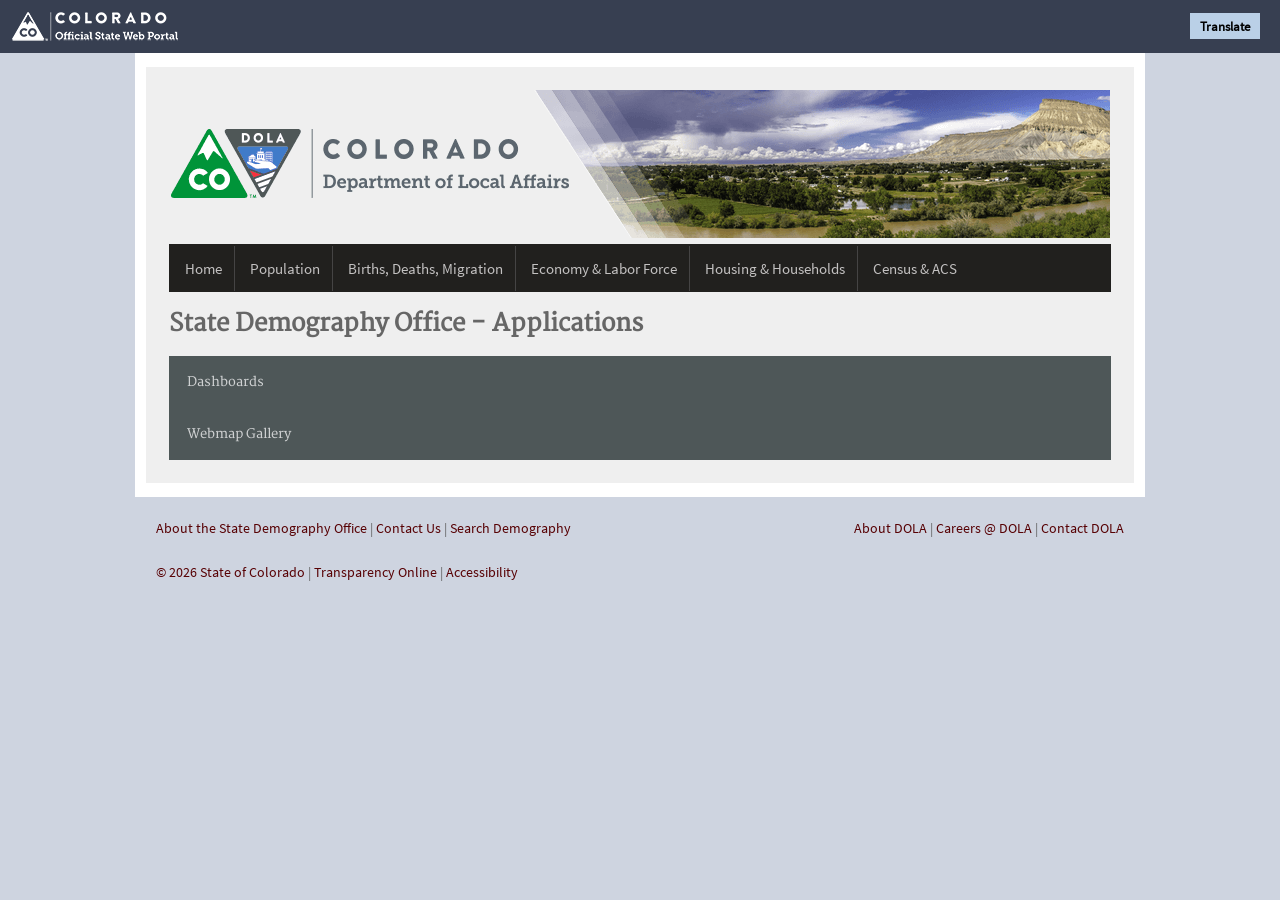
<file: index.html>
<!DOCTYPE HTML>

<head>

    <title>State Demography Office - Applications</title>
 <link type="text/css" rel="stylesheet" href="assets/common.css" />
    <link type="text/css" rel="stylesheet" href="assets/layout.css" />
    <link type="text/css" rel="stylesheet" href="assets/meanmenu.css" />

        <meta name="author" content="State of Colorado" />
        <meta name="description" content="Colorado Department of Local Affairs" />
        <meta name="MobileOptimized" content="width" />
        <meta name="HandheldFriendly" content="true" />
        <meta name="viewport" content="width=device-width" />
            <!--[if lt IE 9]>
            <script>
            document.createElement('header');
            document.createElement('nav');
            document.createElement('section');
            document.createElement('article');
            document.createElement('aside');
            document.createElement('footer');
            document.createElement('hgroup');
            document.createElement('@media');
            </script>
            <![endif]-->

      <script type="text/javascript" src="assets/jquery.meanmenu.js"></script>
    <script type="text/javascript" src="assets/gtranslate.js"></script>

            <script type="text/javascript">

            jQuery(document).ready(function () {
                jQuery('header nav').meanmenu();
            });
        </script>

</head>



<body>
        <div id="top-bar-wrapper">
          <div id="top-bar-left">
              <a href="https://www.colorado.gov" rel="home" title="Colorado The Official Web Portal">
                <img id="logo" src="assets/img/co_state_web_portal_reverse_white.png" alt="Colorado The Official Web Portal" />
              </a>

            </div>



                        <div id="top-bar-right">
<nav id="gtranslate-wrapper">
                    <button class="translate-toggle">
                        Translate
                    </button>
                    <div class="translate-content">
                        <div id="google_translate_element"></div>
                        <script type="text/javascript">
                            function googleTranslateElementInit() {
                                new google.translate.TranslateElement({pageLanguage: 'en', layout: google.translate.TranslateElement.InlineLayout.SIMPLE, autoDisplay: false, includedLanguages: 'en,af,sq,ar,hy,az,eu,be,bg,ca,zh-CN,zh-TW,hr,cs,da,nl,et,tl,fi,fr,gl,ka,de,el,ht,iw,hi,hu,is,id,ga,it,ja,ko,lv,lt,mk,ms,mt,no,fa,pl,pt,ro,ru,sr,sk,sl,es,sw,sv,th,tr,uk,ur,vi,cy,yi'}, 'google_translate_element');
                            }
                        </script>
                        <script type="text/javascript" src="https://translate.google.com/translate_a/element.js?cb=googleTranslateElementInit">
                        </script>
                    </div>
                </nav>
            </div>
        </div>

        <div id="page-wrapper">
            <div id="page-wrapper-inner">
                <header id="header">
                    <div id="header-name">
                        <h1 id="site-name">
                            <a href="https://www.colorado.gov/pacific/dola" title="Home" rel="home">
                                <span>DOLA</span>
                            </a>
                        </h1>
                    </div>

                  <a href="https://dola.colorado.gov"><img id="banner" src="assets/img/dola-banner.png" alt="Colorado Department of Local Affairs" /></a>

                    <nav id="top-navigation-wrapper">
                        <ul id="top-navigation-list" class="sm sm-simple">
                            <li class="padding-normal">
                                <a href="http://demography.dola.colorado.gov/">Home</a></li>
                            <li class="padding-normal">
                                <a href="http://demography.dola.colorado.gov/population/">Population</a></li>
                            <li class="padding-normal">
                                <a href="http://demography.dola.colorado.gov/births-deaths-migration/">Births, Deaths, Migration</a></li>
                            <li class="padding-normal">
                                <a href="http://demography.dola.colorado.gov/economy-labor-force/">Economy &amp; Labor Force</a></li>
                            <li class="padding-normal">
                                <a href="http://demography.dola.colorado.gov/housing-and-households/">Housing &amp; Households</a></li>
                            <li class="padding-normal">
                                <a href="http://demography.dola.colorado.gov/census-acs/">Census &amp; ACS</a></li>
                        </ul>
                    </nav>

                </header>


                <section id="content" role="main">
                    <div id="main-content">
                      <h1>State Demography Office - Applications</h1>
                      <!--<span style="font-weight: bold;">INSTRUCTIONS:</span> -->
                      <!--<style>
button.accordion {
    background-color: #eee;
    color: #444;
    cursor: pointer;
    padding: 18px;
    width: 100%;
    border: none;
    text-align: left;
    outline: none;
    font-size: 15px;
    transition: 0.4s;
}

button.accordion.active, button.accordion:hover {
    background-color: #ddd;
}

div.panel {
    padding: 0 18px;
    display: none;
    background-color: white;
}

div.panel.show {
    display: block !important;
}
</style>-->
                      <button class="accordion">Dashboards</button>
                        <div class="panel">
                          <li class="padding-normal">
                          <a href="http://gis.dola.colorado.gov/demographic_dashboard">Demographic Dashboard</a></li>
                          <li class="padding-normal">
                          <a href="http://gis.dola.colorado.gov/netmigration_dashboard">Net Migration by Age Dashboard</a></li>
                        </div>
                      <button class="accordion">Webmap Gallery</button>
                        <div class="panel">
                          <!--<iframe frameborder="0" height="3200" id="frident" marginheight="0" marginwidth="0" scrolling="auto" src="https://demography.dola.colorado.gov/CO_Map_Gallery/" width="920"></iframe> -->
                         <style>
a img{
border:0;
}
.map-thumbnail {
width: 238px;
height: 147px;
display: inline-block;
margin: 8px;
border: 1px solid #bbb;
background-color:#fff;
box-shadow: 0px 0px 10px #ccc;
position: relative;
cursor: pointer;
text-decoration: none;
}
a :hover {
box-shadow: 2px 2px 15px grey;
}
.map-app {
font-size: 12px;
overflow: hidden;
text-align: center;
padding: 5px 5px 5px 5px;
color: #333333;
position: absolute;
bottom: 0px;
border-top:1px solid #ccc;
left: 0px;
width: 228px;
z-index: 1;
background: #f0f0f0;
font-family:"Verdana",Serif;
  pointer-events: none;
}
h2 {
color: rgb(68,121,170);
font-family: Copse, Georgia, serif;
font-style: normal;
font-variant: normal;
font-weight: normal;
letter-spacing: normal;
outline-color: rgb(143, 2, 6);
outline-style: none;
outline-width: 0px;
text-decoration: none;
text-shadow: rgb(252, 249, 238) 0px 1px 0px, rgba(0, 0, 0, 0.14902) 0px 2px 0px;
}
</style>

<script>
function styleparent(element){
var thenode=element.parentNode;
thenode.style.boxShadow='2px 2px 15px grey';
}
function styleout(element){
var thenode=element.parentNode;
thenode.style.boxShadow='0px 0px 10px #ccc';
}
</script>

</head>
<body>

<h2>Featured</h2>
<div class="map-thumbnail"><a onmouseout="styleout(this);" onmouseover="styleparent(this);" href="https://demography.dola.colorado.gov/CensusAPI_Map" title="ACS 10-14" target="_blank"><img alt="ACS 10-14" src="assets/img/acs1014.png" /></a><span class="map-app" onmouseout="styleout(this);" onmouseover="styleparent(this);">ACS 2010-2014</span></div>
<div class="map-thumbnail"><a onmouseout="styleout(this);" onmouseover="styleparent(this);" href="https://demography.dola.colorado.gov/CO_Muni" title="Current Boundaries for Colorado Cities and Towns" target="_blank"><img alt="Municipal Boundary Webmap" src="assets/img/muniproj.png" /></a><span class="map-app" onmouseout="styleout(this);" onmouseover="styleparent(this);">Municipal Boundary Map</span></div>
<div class="map-thumbnail"><a onmouseout="styleout(this);" onmouseover="styleparent(this);" href="https://demography.dola.colorado.gov/CO_SpecialDistrict" title="Special Districts in Colorado" target="_blank"><img alt="Special Districts Webmap" src="assets/img/sd2.png" /></a><span class="map-app" onmouseout="styleout(this);" onmouseover="styleparent(this);">Special Districts Map</span></div>
<div class="map-thumbnail"><a onmouseout="styleout(this);" onmouseover="styleparent(this);" href="https://demography.dola.colorado.gov/Age-Animation-Bars" title="Population by Age 1990 to 2050" target="_blank"><img alt="Age Animation" src="assets/img/agebars.png" /></a><span class="map-app" onmouseout="styleout(this);" onmouseover="styleparent(this);">Age Animation</span></div>
<div class="map-thumbnail"><a onmouseout="styleout(this);" onmouseover="styleparent(this);" href="https://demography.dola.colorado.gov/CensusAPI" title="Query Census API" target="_blank"><img alt="Query Data" src="assets/img/censusapi.png" /></a><span class="map-app" onmouseout="styleout(this);" onmouseover="styleparent(this);">Query Data</span></div>
<hr />

<h2>Census and American Community Survey</h2>
<div class="map-thumbnail"><a onmouseout="styleout(this);" onmouseover="styleparent(this);" href="https://dola.colorado.gov/gis-php/files/projects/acs0812/acs0812_v1.html" title="Find 2008-2012 American Community Survey 5-Year Estimates for a variety of Geographic Areas" target="_blank"><img alt="Thumbnail of ACS 08-12 Map" src="assets/img/acs0812.png" /></a><span class="map-app" onmouseout="styleout(this);" onmouseover="styleparent(this);">ACS 2008-2012 Data</span></div>
<div class="map-thumbnail"><a onmouseout="styleout(this);" onmouseover="styleparent(this);" href="https://dola.colorado.gov/gis-php/files/projects/acsmaps/acs0711_v4.html" title="Find 2007-2011 American Community Survey 5-Year Estimates for a variety of Geographic Areas" target="_blank"><img alt="Thumbnail of ACS 07-11 Map" src="assets/img/acs0711.png" /></a><span class="map-app" onmouseout="styleout(this);" onmouseover="styleparent(this);">ACS 2007-2011 Data</span></div>
<div class="map-thumbnail"><a onmouseout="styleout(this);" onmouseover="styleparent(this);" href="https://dola.colorado.gov/gis-php/files/projects/census2010/census2010x.html" title="Find 2010 Census Demographic Information for a variety of Geographic Areas" target="_blank"><img alt="Thumbnail of Census 2010 Map" src="assets/img/census2010.png" /></a><span class="map-app" onmouseout="styleout(this);" onmouseover="styleparent(this);">Census 2010 Data</span></div>
<div class="map-thumbnail"><a onmouseout="styleout(this);" onmouseover="styleparent(this);" href="https://dola.colorado.gov/gis-php/files/projects/census2000sf1/census2000v6.html" title="Find 2000 SF1 Census Demographic Information for a variety of Geographic Areas" target="_blank"><img alt="Thumbnail of Census 2000 Map" src="assets/img/census2000sf1.png" /></a><span class="map-app" onmouseout="styleout(this);" onmouseover="styleparent(this);">Census 2000 SF1 Data</span></div>
<div class="map-thumbnail"><a onmouseout="styleout(this);" onmouseover="styleparent(this);" href="https://dola.colorado.gov/gis-php/files/projects/census2000sf3/census2000sf3v2.html" title="Census 2000 SF3 Demographics." target="_blank"><img alt="Thumbnail of Census 2000 SF3 Map" src="assets/img/cen2ksf3.png" /></a><span class="map-app" onmouseout="styleout(this);" onmouseover="styleparent(this);">2000 Census SF3</span></div>
<div class="map-thumbnail"><a onmouseout="styleout(this);" onmouseover="styleparent(this);" href="https://dola.colorado.gov/gis-php/files/projects/censuscompare/censuscomparev2.html" title="Census Comparison Map." target="_blank"><img alt="Thumbnail of Census Comparison Map" src="assets/img/censcmpr.png" /></a><span class="map-app" onmouseout="styleout(this);" onmouseover="styleparent(this);">2010 vs 2000 Census</span></div>
<div class="map-thumbnail"><a onmouseout="styleout(this);" onmouseover="styleparent(this);" href="https://dola.colorado.gov/gis-php/files/projects/censuscompare/acs0711vs2000SF3v3.html" title="Census Comparison Map ACS 2007-2011 vs Census 2000 SF3." target="_blank"><img alt="Thumbnail of Census Comparison Map" src="assets/img/acsvsc2k.png" /></a><span class="map-app" onmouseout="styleout(this);" onmouseover="styleparent(this);">ACS '07-'11 vs 2000 Census SF3</span></div>
<div class="map-thumbnail"><a onmouseout="styleout(this);" onmouseover="styleparent(this);" href="https://dola.colorado.gov/gis-php/files/projects/HealthIns/hi_v2.html" title="Health Insurance Webmap, ACS 08-12" target="_blank"><img alt="Thumbnail of Health Insurance Map" src="assets/img/healthins.png" /></a><span class="map-app" onmouseout="styleout(this);" onmouseover="styleparent(this);">Health Insurance Coverage</span></div>
<hr />

<h2>Population</h2>
<div class="map-thumbnail"><a onmouseout="styleout(this);" onmouseover="styleparent(this);" href="https://dola.colorado.gov/gis-php/files/projects/components/componentsv6.html" title="Display factors that contribute to population change." target="_blank"><img alt="Thumbnail of Components of Change Map" src="assets/img/components.png" /></a><span class="map-app" onmouseout="styleout(this);" onmouseover="styleparent(this);">Population Change:<br />Births, Deaths, and Migration</span></div>
<div class="map-thumbnail"><a onmouseout="styleout(this);" onmouseover="styleparent(this);" href="https://dola.colorado.gov/gis-php/files/projects/historic/historic.html" title="Colorado County Population from 1870-2010." target="_blank"><img alt="Thumbnail of Colorado County Population Map" src="assets/img/colopop.png" /></a><span class="map-app" onmouseout="styleout(this);" onmouseover="styleparent(this);">Historic Colorado Population</span></div>
<div class="map-thumbnail"><a onmouseout="styleout(this);" onmouseover="styleparent(this);" href="https://demography.dola.colorado.gov/Migration-Bubbles" title="Watch patterns of migration to and from Colorado." target="_blank"><img alt="Thumbnail of Inter-State Migration Map" src="assets/img/migr.png" /></a><span class="map-app" onmouseout="styleout(this);" onmouseover="styleparent(this);">Inter-State Migration 06-10</span></div>
<div class="map-thumbnail"><a onmouseout="styleout(this);" onmouseover="styleparent(this);" href="https://demography.dola.colorado.gov/Animated-Pie" title="Colorado State Population Animation in a Piechart." target="_blank"><img alt="Thumbnail of Population Piechart" src="assets/img/pop_pie.png" /></a><span class="map-app" onmouseout="styleout(this);" onmouseover="styleparent(this);">Animated Population Chart</span></div>
<div class="map-thumbnail"><a onmouseout="styleout(this);" onmouseover="styleparent(this);" href="https://demography.dola.colorado.gov/Population-Bubbles" title="Historic Colorado County Population by Decade." target="_blank"><img alt="Thumbnail of Population Animation" src="assets/img/popvis.png" /></a><span class="map-app" onmouseout="styleout(this);" onmouseover="styleparent(this);">Colorado County Population</span></div>
<hr />

<h2>Economic</h2>
<div class="map-thumbnail"><a onmouseout="styleout(this);" onmouseover="styleparent(this);" href="https://demography.dola.colorado.gov/CO_BLS_Unemployment" title="Employment Data for any month or year back to 1990." target="_blank"><img alt="Unemployment Map" src="assets/img/unemp.png" /></a><span class="map-app" onmouseout="styleout(this);" onmouseover="styleparent(this);">Unemployment Map</span></div>
<div class="map-thumbnail"><a onmouseout="styleout(this);" onmouseover="styleparent(this);" href="https://dola.colorado.gov/gis-php/files/projects/leifa/leifav4.html" title="Comprehensive Jobs Data for Colorado." target="_blank"><img alt="Jobs Map" src="assets/img/jobs.png" /></a><span class="map-app" onmouseout="styleout(this);" onmouseover="styleparent(this);">Jobs Mapping</span></div>
<div class="map-thumbnail"><a onmouseout="styleout(this);" onmouseover="styleparent(this);" href="https://dola.colorado.gov/gis-php/files/projects/oilgas/oilgasv2.html" title="Map Oil, Natural Gas, and CO2 Production by County." target="_blank"><img alt="Oil, Natural Gas, CO2 icon" src="assets/img/oilgas.png" /></a><span class="map-app" onmouseout="styleout(this);" onmouseover="styleparent(this);">Oil, Natural Gas, CO2 Production</span></div>
<div class="map-thumbnail"><a onmouseout="styleout(this);" onmouseover="styleparent(this);" href="https://dola.colorado.gov/gis-php/files/projects/stateoil/stateoil.html" title="Oil and Natural Gas Production by State" target="_blank"><img alt="State Oil and Natural Gas Icon" src="assets/img/stateog.png" /></a><span class="map-app" onmouseout="styleout(this);" onmouseover="styleparent(this);">Oil and Natural Gas Production by State</span></div>
<div class="map-thumbnail"><a onmouseout="styleout(this);" onmouseover="styleparent(this);" href="https://dola.colorado.gov/gis-php/files/projects/CoalProduction/coalProd1.html" title="US State and County Coal Production" target="_blank"><img alt="US State and County Coal Production webmap icon" src="assets/img/coal.png" /></a><span class="map-app" onmouseout="styleout(this);" onmouseover="styleparent(this);">State and County Coal Production</span></div>
<div class="map-thumbnail"><a onmouseout="styleout(this);" onmouseover="styleparent(this);" href="https://dola.colorado.gov/gis-php/files/projects/gasoline/gasPriceChart.html" title="Average Retail Gasoline Price" target="_blank"><img alt="Retail Gasoline Prices webmap icon" src="assets/img/gprice.png" /></a><span class="map-app" onmouseout="styleout(this);" onmouseover="styleparent(this);">Retail Gasoline Prices</span></div>
<div class="map-thumbnail"><a onmouseout="styleout(this);" onmouseover="styleparent(this);" href="https://demography.dola.colorado.gov/CO_BaseIndustries" title="County Jobs Base Analysis." target="_blank"><img alt="Jobs Base Analysis" src="assets/img/base.png" /></a><span class="map-app" onmouseout="styleout(this);" onmouseover="styleparent(this);">Jobs: Base Analysis</span></div>
<div class="map-thumbnail"><a onmouseout="styleout(this);" onmouseover="styleparent(this);" href="https://demography.dola.colorado.gov/D3_Unemployment" title="Display Unemployment Data for Colorado Counties." target="_blank"><img alt="Thumbnail of Unemployment Visualization" src="assets/img/unVis.png" /></a><span class="map-app" onmouseout="styleout(this);" onmouseover="styleparent(this);">US County/Metro Unemployment</span></div>
<hr />

<h2>Income and Poverty</h2>
<div class="map-thumbnail"><a onmouseout="styleout(this);" onmouseover="styleparent(this);" href="https://dola.colorado.gov/gis-php/files/projects/custompoverty/c2kPovertyTract_4.html" title="Poverty in Colorado by Census Tract." target="_blank"><img alt="Thumbnail of Poverty Map" src="assets/img/povcolo.png" /></a><span class="map-app" onmouseout="styleout(this);" onmouseover="styleparent(this);">Colorado Poverty Map</span></div>
<div class="map-thumbnail"><a onmouseout="styleout(this);" onmouseover="styleparent(this);" href="https://dola.colorado.gov/gis-php/files/projects/custompoverty/custompoverty5.html" title="Explore Poverty at the Block Group Level." target="_blank"><img alt="Thumbnail of FederalPoverty Map" src="assets/img/custompoverty.png" /></a><span class="map-app" onmouseout="styleout(this);" onmouseover="styleparent(this);">Household Poverty, 2007-2011 ACS</span></div>
<div class="map-thumbnail"><a onmouseout="styleout(this);" onmouseover="styleparent(this);" href="https://dola.colorado.gov/gis-php/files/projects/custompoverty/newacspovertybgv2.html" title="Explore Individual Poverty at the Block Group Level." target="_blank"><img alt="Thumbnail of Individual Poverty Map" src="assets/img/indpoverty.png" /></a><span class="map-app" onmouseout="styleout(this);" onmouseover="styleparent(this);">Individual Poverty, 2007-2011 ACS</span></div>
<div class="map-thumbnail"><a onmouseout="styleout(this);" onmouseover="styleparent(this);" href="https://dola.colorado.gov/gis-php/files/projects/saipe/saipev1.html" title="Explore Small Area Income and Poverty Estimates 1997-2011." target="_blank"><img alt="Thumbnail of SAIPE Map" src="assets/img/saipe.png" /></a><span class="map-app" onmouseout="styleout(this);" onmouseover="styleparent(this);">National: SAIPE - Income &amp; Poverty</span></div>
<div class="map-thumbnail"><a onmouseout="styleout(this);" onmouseover="styleparent(this);" href="https://dola.colorado.gov/gis-php/files/projects/lowmodacs/lowmodacs.html" title="Low and Moderate Income Webmap." target="_blank"><img alt="Thumbnail of Low and Moderate Income Map" src="assets/img/lowmod.png" /></a><span class="map-app" onmouseout="styleout(this);" onmouseover="styleparent(this);">Low &amp; Moderate Income (HUD FY 2014)</span></div>
<div class="map-thumbnail"><a onmouseout="styleout(this);" onmouseover="styleparent(this);" href="https://dola.colorado.gov/gis-php/files/projects/PovertyComprehensive/comp_poverty.html" title="Poverty by Age Webmap." target="_blank"><img alt="Thumbnail of Poverty by Age" src="assets/img/povbyage.png" /></a><span class="map-app" onmouseout="styleout(this);" onmouseover="styleparent(this);">Poverty by Age</span></div>
<hr />

<h2>Other</h2>
<div class="map-thumbnail"><a onmouseout="styleout(this);" onmouseover="styleparent(this);" href="https://demography.dola.colorado.gov/CO_RUCA" title="Determine if an address is considered urban or rural.  Choose from up to 9 possible definitions of urban." target="_blank"><img alt="Thumbnail of RUCA Map" src="assets/img/ruca.png" /></a><span class="map-app" onmouseout="styleout(this);" onmouseover="styleparent(this);">RUCA Urban-Rural Map</span></div>
<div class="map-thumbnail"><a onmouseout="styleout(this);" onmouseover="styleparent(this);" href="https://dola.colorado.gov/gis-php/files/html/urbanrural.html" title="Determine if an address is considered urban or rural.  Choose from up to 9 possible definitions of urban." target="_blank"><img alt="Thumbnail of Urban-Rural Boundary Map" src="assets/img/urbanrural.png" /></a><span class="map-app" onmouseout="styleout(this);" onmouseover="styleparent(this);">Urban-Rural Boundary</span></div>
<div class="map-thumbnail"><a onmouseout="styleout(this);" onmouseover="styleparent(this);" href="https://dola.colorado.gov/gis-php/files/projects/snap/snapv3.html" title="Determine if an area is underserved by the Supplemental Nutrition Assistance Program (SNAP)." target="_blank"><img alt="Thumbnail of SNAP Map" src="assets/img/snap.png" /></a><span class="map-app" onmouseout="styleout(this);" onmouseover="styleparent(this);">CDHS: SNAP - Underserved Areas</span></div>
<div class="map-thumbnail"><a onmouseout="styleout(this);" onmouseover="styleparent(this);" href="https://dola.colorado.gov/gis-php/files/projects/density/density_v1.html" title="Display Population or Housing Unit Density per sq mile." target="_blank"><img alt="Thumbnail of Population Density Map" src="assets/img/density.png" /></a><span class="map-app" onmouseout="styleout(this);" onmouseover="styleparent(this);">Population and Housing Density</span></div>
<hr>
<br />
                        </div>
            <script>
              var acc = document.getElementsByClassName("accordion");
              var i;

              for (i = 0; i < acc.length; i++) {
                    acc[i].onclick = function(){
                       this.classList.toggle("active");
                       this.nextElementSibling.classList.toggle("show");
    }
}
            </script>
                      </div>
                      </div>
                </section>
            </div>
        </div>
<footer id="footer">



  <div id="aboutleft">
    <a href="/information.html" target="_blank">About the State Demography Office</a> |
    <a href="/contact.html" target="_blank">Contact Us</a> |
    <a href="/search.html" target="_blank">Search Demography</a>
  </div>

  <div id="aboutright">
    <a href="https://www.colorado.gov/pacific/dola/node/120196" target="_blank">About DOLA</a> |
    <a href="https://www.colorado.gov/pacific/dola/node/120201" target="_blank">Careers @ DOLA</a> |
    <a href="https://www.colorado.gov/pacific/dola/node/107101" target="_blank">Contact DOLA</a>
  </div>



                <div id="coloradolegal">

                <a href="https://www.colorado.gov/" target="_blank">&copy;
                    <script type="text/javascript">
                        var today = new Date();
                        var year = today.getFullYear();
                        document.write(year);
                    </script>
                    State of Colorado
                </a> |
                <a href="https://www.colorado.gov/apps/oit/transparency/index.html" target="_blank">Transparency Online</a> |
                <a href="https://www.colorado.gov/accessibility-standards" target="_blank">Accessibility</a>
            </div>

        </footer>
</body>
</file>
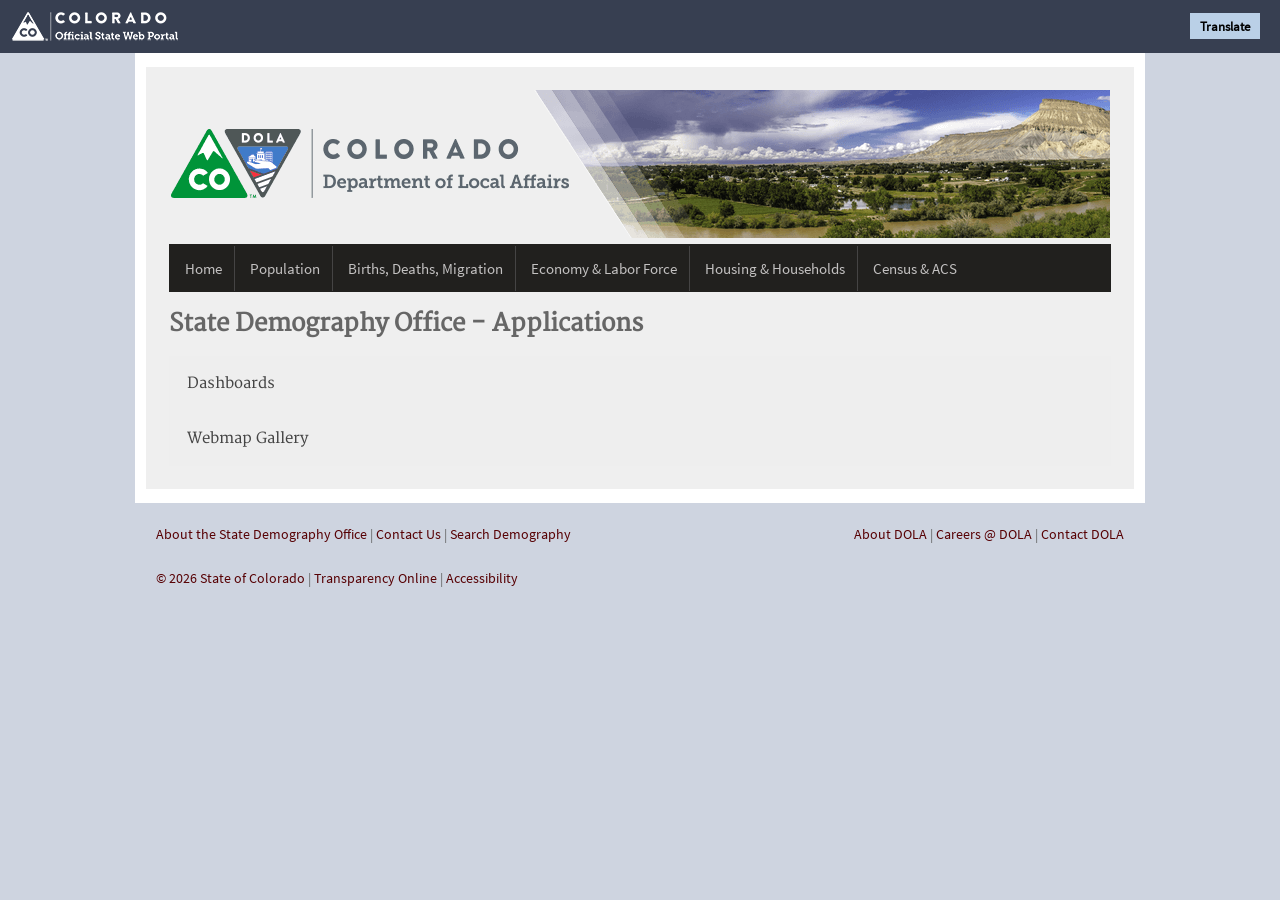
<file: index.html.html>
<!DOCTYPE HTML>

<head>

    <title>State Demography Office - Applications</title>
 <link type="text/css" rel="stylesheet" href="assets/common.css" />
    <link type="text/css" rel="stylesheet" href="assets/layout.css" />
    <link type="text/css" rel="stylesheet" href="assets/meanmenu.css" />

        <meta name="author" content="State of Colorado" />
        <meta name="description" content="Colorado Department of Local Affairs" />
        <meta name="MobileOptimized" content="width" />
        <meta name="HandheldFriendly" content="true" />
        <meta name="viewport" content="width=device-width" />
            <!--[if lt IE 9]>
            <script>
            document.createElement('header');
            document.createElement('nav');
            document.createElement('section');
            document.createElement('article');
            document.createElement('aside');
            document.createElement('footer');
            document.createElement('hgroup');
            document.createElement('@media');
            </script>
            <![endif]-->

      <script type="text/javascript" src="assets/jquery.meanmenu.js"></script>
    <script type="text/javascript" src="assets/gtranslate.js"></script>

            <script type="text/javascript">

            jQuery(document).ready(function () {
                jQuery('header nav').meanmenu();
            });
        </script>

</head>



<body>
        <div id="top-bar-wrapper">
          <div id="top-bar-left">
              <a href="https://www.colorado.gov" rel="home" title="Colorado The Official Web Portal">
                <img id="logo" src="assets/img/co_state_web_portal_reverse_white.png" alt="Colorado The Official Web Portal" />
              </a>

            </div>



                        <div id="top-bar-right">
<nav id="gtranslate-wrapper">
                    <button class="translate-toggle">
                        Translate
                    </button>
                    <div class="translate-content">
                        <div id="google_translate_element"></div>
                        <script type="text/javascript">
                            function googleTranslateElementInit() {
                                new google.translate.TranslateElement({pageLanguage: 'en', layout: google.translate.TranslateElement.InlineLayout.SIMPLE, autoDisplay: false, includedLanguages: 'en,af,sq,ar,hy,az,eu,be,bg,ca,zh-CN,zh-TW,hr,cs,da,nl,et,tl,fi,fr,gl,ka,de,el,ht,iw,hi,hu,is,id,ga,it,ja,ko,lv,lt,mk,ms,mt,no,fa,pl,pt,ro,ru,sr,sk,sl,es,sw,sv,th,tr,uk,ur,vi,cy,yi'}, 'google_translate_element');
                            }
                        </script>
                        <script type="text/javascript" src="https://translate.google.com/translate_a/element.js?cb=googleTranslateElementInit">
                        </script>
                    </div>
                </nav>
            </div>
        </div>

        <div id="page-wrapper">
            <div id="page-wrapper-inner">
                <header id="header">
                    <div id="header-name">
                        <h1 id="site-name">
                            <a href="https://www.colorado.gov/pacific/dola" title="Home" rel="home">
                                <span>DOLA</span>
                            </a>
                        </h1>
                    </div>

                  <a href="https://dola.colorado.gov"><img id="banner" src="assets/img/dola-banner.png" alt="Colorado Department of Local Affairs" /></a>

                    <nav id="top-navigation-wrapper">
                        <ul id="top-navigation-list" class="sm sm-simple">
                            <li class="padding-normal">
                                <a href="http://demography.dola.colorado.gov/">Home</a></li>
                            <li class="padding-normal">
                                <a href="http://demography.dola.colorado.gov/population/">Population</a></li>
                            <li class="padding-normal">
                                <a href="http://demography.dola.colorado.gov/births-deaths-migration/">Births, Deaths, Migration</a></li>
                            <li class="padding-normal">
                                <a href="http://demography.dola.colorado.gov/economy-labor-force/">Economy &amp; Labor Force</a></li>
                            <li class="padding-normal">
                                <a href="http://demography.dola.colorado.gov/housing-and-households/">Housing &amp; Households</a></li>
                            <li class="padding-normal">
                                <a href="http://demography.dola.colorado.gov/census-acs/">Census &amp; ACS</a></li>
                        </ul>
                    </nav>

                </header>


                <section id="content" role="main">
                    <div id="main-content">
                      <h1>State Demography Office - Applications</h1>
                      <!--<span style="font-weight: bold;">INSTRUCTIONS:</span> -->
                      <style>
button.accordion {
    background-color: #eee;
    color: #444;
    cursor: pointer;
    padding: 18px;
    width: 100%;
    border: none;
    text-align: left;
    outline: none;
    font-size: 15px;
    transition: 0.4s;
}

button.accordion.active, button.accordion:hover {
    background-color: #ddd;
}

div.panel {
    padding: 0 18px;
    display: none;
    background-color: white;
}

div.panel.show {
    display: block !important;
}
</style>
                      <button class="accordion">Dashboards</button>
                        <div class="panel">
                          <li class="padding-normal">
                          <a href="http://gis.dola.colorado.gov/demographic_dashboard">Demographic Dashboard</a></li>
                          <li class="padding-normal">
                          <a href="http://gis.dola.colorado.gov/netmigration_dashboard">Demographic Dashboard</a></li>
                        </div>
                      <button class="accordion">Webmap Gallery</button>
                        <div class="panel">
                        <style>
a img{
border:0;
}
.map-thumbnail {
width: 238px;
height: 147px;
display: inline-block;
margin: 8px;
border: 1px solid #bbb;
background-color:#fff;
box-shadow: 0px 0px 10px #ccc;
position: relative;
cursor: pointer;
text-decoration: none;
}
a :hover {
box-shadow: 2px 2px 15px grey;
}
.map-app {
font-size: 12px;
overflow: hidden;
text-align: center;
padding: 5px 5px 5px 5px;
color: #333333;
position: absolute;
bottom: 0px;
border-top:1px solid #ccc;
left: 0px;
width: 228px;
z-index: 1;
background: #f0f0f0;
font-family:"Verdana",Serif;
  pointer-events: none;
}
h2 {
color: rgb(68,121,170);
font-family: Copse, Georgia, serif;
font-style: normal;
font-variant: normal;
font-weight: normal;
letter-spacing: normal;
outline-color: rgb(143, 2, 6);
outline-style: none;
outline-width: 0px;
text-decoration: none;
text-shadow: rgb(252, 249, 238) 0px 1px 0px, rgba(0, 0, 0, 0.14902) 0px 2px 0px;
}
</style>

<script>
function styleparent(element){
var thenode=element.parentNode;
thenode.style.boxShadow='2px 2px 15px grey';
}
function styleout(element){
var thenode=element.parentNode;
thenode.style.boxShadow='0px 0px 10px #ccc';
}
</script>

</head>
<body>

<h2>Featured</h2>
<div class="map-thumbnail"><a onmouseout="styleout(this);" onmouseover="styleparent(this);" href="https://demography.dola.colorado.gov/CensusAPI_Map" title="ACS 10-14" target="_blank"><img alt="ACS 10-14" src="assets/img/acs1014.png" /></a><span class="map-app" onmouseout="styleout(this);" onmouseover="styleparent(this);">ACS 2010-2014</span></div>
<div class="map-thumbnail"><a onmouseout="styleout(this);" onmouseover="styleparent(this);" href="https://demography.dola.colorado.gov/CO_Muni" title="Current Boundaries for Colorado Cities and Towns" target="_blank"><img alt="Municipal Boundary Webmap" src="assets/img/muniproj.png" /></a><span class="map-app" onmouseout="styleout(this);" onmouseover="styleparent(this);">Municipal Boundary Map</span></div>
<div class="map-thumbnail"><a onmouseout="styleout(this);" onmouseover="styleparent(this);" href="https://demography.dola.colorado.gov/CO_SpecialDistrict" title="Special Districts in Colorado" target="_blank"><img alt="Special Districts Webmap" src="assets/img/sd2.png" /></a><span class="map-app" onmouseout="styleout(this);" onmouseover="styleparent(this);">Special Districts Map</span></div>
<div class="map-thumbnail"><a onmouseout="styleout(this);" onmouseover="styleparent(this);" href="https://demography.dola.colorado.gov/Age-Animation-Bars" title="Population by Age 1990 to 2050" target="_blank"><img alt="Age Animation" src="assets/img/agebars.png" /></a><span class="map-app" onmouseout="styleout(this);" onmouseover="styleparent(this);">Age Animation</span></div>
<div class="map-thumbnail"><a onmouseout="styleout(this);" onmouseover="styleparent(this);" href="https://demography.dola.colorado.gov/CensusAPI" title="Query Census API" target="_blank"><img alt="Query Data" src="assets/img/censusapi.png" /></a><span class="map-app" onmouseout="styleout(this);" onmouseover="styleparent(this);">Query Data</span></div>
<hr />

<h2>Census and American Community Survey</h2>
<div class="map-thumbnail"><a onmouseout="styleout(this);" onmouseover="styleparent(this);" href="https://dola.colorado.gov/gis-php/files/projects/acs0812/acs0812_v1.html" title="Find 2008-2012 American Community Survey 5-Year Estimates for a variety of Geographic Areas" target="_blank"><img alt="Thumbnail of ACS 08-12 Map" src="assets/img/acs0812.png" /></a><span class="map-app" onmouseout="styleout(this);" onmouseover="styleparent(this);">ACS 2008-2012 Data</span></div>
<div class="map-thumbnail"><a onmouseout="styleout(this);" onmouseover="styleparent(this);" href="https://dola.colorado.gov/gis-php/files/projects/acsmaps/acs0711_v4.html" title="Find 2007-2011 American Community Survey 5-Year Estimates for a variety of Geographic Areas" target="_blank"><img alt="Thumbnail of ACS 07-11 Map" src="assets/img/acs0711.png" /></a><span class="map-app" onmouseout="styleout(this);" onmouseover="styleparent(this);">ACS 2007-2011 Data</span></div>
<div class="map-thumbnail"><a onmouseout="styleout(this);" onmouseover="styleparent(this);" href="https://dola.colorado.gov/gis-php/files/projects/census2010/census2010x.html" title="Find 2010 Census Demographic Information for a variety of Geographic Areas" target="_blank"><img alt="Thumbnail of Census 2010 Map" src="assets/img/census2010.png" /></a><span class="map-app" onmouseout="styleout(this);" onmouseover="styleparent(this);">Census 2010 Data</span></div>
<div class="map-thumbnail"><a onmouseout="styleout(this);" onmouseover="styleparent(this);" href="https://dola.colorado.gov/gis-php/files/projects/census2000sf1/census2000v6.html" title="Find 2000 SF1 Census Demographic Information for a variety of Geographic Areas" target="_blank"><img alt="Thumbnail of Census 2000 Map" src="assets/img/census2000sf1.png" /></a><span class="map-app" onmouseout="styleout(this);" onmouseover="styleparent(this);">Census 2000 SF1 Data</span></div>
<div class="map-thumbnail"><a onmouseout="styleout(this);" onmouseover="styleparent(this);" href="https://dola.colorado.gov/gis-php/files/projects/census2000sf3/census2000sf3v2.html" title="Census 2000 SF3 Demographics." target="_blank"><img alt="Thumbnail of Census 2000 SF3 Map" src="assets/img/cen2ksf3.png" /></a><span class="map-app" onmouseout="styleout(this);" onmouseover="styleparent(this);">2000 Census SF3</span></div>
<div class="map-thumbnail"><a onmouseout="styleout(this);" onmouseover="styleparent(this);" href="https://dola.colorado.gov/gis-php/files/projects/censuscompare/censuscomparev2.html" title="Census Comparison Map." target="_blank"><img alt="Thumbnail of Census Comparison Map" src="assets/img/censcmpr.png" /></a><span class="map-app" onmouseout="styleout(this);" onmouseover="styleparent(this);">2010 vs 2000 Census</span></div>
<div class="map-thumbnail"><a onmouseout="styleout(this);" onmouseover="styleparent(this);" href="https://dola.colorado.gov/gis-php/files/projects/censuscompare/acs0711vs2000SF3v3.html" title="Census Comparison Map ACS 2007-2011 vs Census 2000 SF3." target="_blank"><img alt="Thumbnail of Census Comparison Map" src="assets/img/acsvsc2k.png" /></a><span class="map-app" onmouseout="styleout(this);" onmouseover="styleparent(this);">ACS '07-'11 vs 2000 Census SF3</span></div>
<div class="map-thumbnail"><a onmouseout="styleout(this);" onmouseover="styleparent(this);" href="https://dola.colorado.gov/gis-php/files/projects/HealthIns/hi_v2.html" title="Health Insurance Webmap, ACS 08-12" target="_blank"><img alt="Thumbnail of Health Insurance Map" src="assets/img/healthins.png" /></a><span class="map-app" onmouseout="styleout(this);" onmouseover="styleparent(this);">Health Insurance Coverage</span></div>
<hr />

<h2>Population</h2>
<div class="map-thumbnail"><a onmouseout="styleout(this);" onmouseover="styleparent(this);" href="https://dola.colorado.gov/gis-php/files/projects/components/componentsv6.html" title="Display factors that contribute to population change." target="_blank"><img alt="Thumbnail of Components of Change Map" src="assets/img/components.png" /></a><span class="map-app" onmouseout="styleout(this);" onmouseover="styleparent(this);">Population Change:<br />Births, Deaths, and Migration</span></div>
<div class="map-thumbnail"><a onmouseout="styleout(this);" onmouseover="styleparent(this);" href="https://dola.colorado.gov/gis-php/files/projects/historic/historic.html" title="Colorado County Population from 1870-2010." target="_blank"><img alt="Thumbnail of Colorado County Population Map" src="assets/img/colopop.png" /></a><span class="map-app" onmouseout="styleout(this);" onmouseover="styleparent(this);">Historic Colorado Population</span></div>
<div class="map-thumbnail"><a onmouseout="styleout(this);" onmouseover="styleparent(this);" href="https://demography.dola.colorado.gov/Migration-Bubbles" title="Watch patterns of migration to and from Colorado." target="_blank"><img alt="Thumbnail of Inter-State Migration Map" src="assets/img/migr.png" /></a><span class="map-app" onmouseout="styleout(this);" onmouseover="styleparent(this);">Inter-State Migration 06-10</span></div>
<div class="map-thumbnail"><a onmouseout="styleout(this);" onmouseover="styleparent(this);" href="https://demography.dola.colorado.gov/Animated-Pie" title="Colorado State Population Animation in a Piechart." target="_blank"><img alt="Thumbnail of Population Piechart" src="assets/img/pop_pie.png" /></a><span class="map-app" onmouseout="styleout(this);" onmouseover="styleparent(this);">Animated Population Chart</span></div>
<div class="map-thumbnail"><a onmouseout="styleout(this);" onmouseover="styleparent(this);" href="https://demography.dola.colorado.gov/Population-Bubbles" title="Historic Colorado County Population by Decade." target="_blank"><img alt="Thumbnail of Population Animation" src="assets/img/popvis.png" /></a><span class="map-app" onmouseout="styleout(this);" onmouseover="styleparent(this);">Colorado County Population</span></div>
<hr />

<h2>Economic</h2>
<div class="map-thumbnail"><a onmouseout="styleout(this);" onmouseover="styleparent(this);" href="https://demography.dola.colorado.gov/CO_BLS_Unemployment" title="Employment Data for any month or year back to 1990." target="_blank"><img alt="Unemployment Map" src="assets/img/unemp.png" /></a><span class="map-app" onmouseout="styleout(this);" onmouseover="styleparent(this);">Unemployment Map</span></div>
<div class="map-thumbnail"><a onmouseout="styleout(this);" onmouseover="styleparent(this);" href="https://dola.colorado.gov/gis-php/files/projects/leifa/leifav4.html" title="Comprehensive Jobs Data for Colorado." target="_blank"><img alt="Jobs Map" src="assets/img/jobs.png" /></a><span class="map-app" onmouseout="styleout(this);" onmouseover="styleparent(this);">Jobs Mapping</span></div>
<div class="map-thumbnail"><a onmouseout="styleout(this);" onmouseover="styleparent(this);" href="https://dola.colorado.gov/gis-php/files/projects/oilgas/oilgasv2.html" title="Map Oil, Natural Gas, and CO2 Production by County." target="_blank"><img alt="Oil, Natural Gas, CO2 icon" src="assets/img/oilgas.png" /></a><span class="map-app" onmouseout="styleout(this);" onmouseover="styleparent(this);">Oil, Natural Gas, CO2 Production</span></div>
<div class="map-thumbnail"><a onmouseout="styleout(this);" onmouseover="styleparent(this);" href="https://dola.colorado.gov/gis-php/files/projects/stateoil/stateoil.html" title="Oil and Natural Gas Production by State" target="_blank"><img alt="State Oil and Natural Gas Icon" src="assets/img/stateog.png" /></a><span class="map-app" onmouseout="styleout(this);" onmouseover="styleparent(this);">Oil and Natural Gas Production by State</span></div>
<div class="map-thumbnail"><a onmouseout="styleout(this);" onmouseover="styleparent(this);" href="https://dola.colorado.gov/gis-php/files/projects/CoalProduction/coalProd1.html" title="US State and County Coal Production" target="_blank"><img alt="US State and County Coal Production webmap icon" src="assets/img/coal.png" /></a><span class="map-app" onmouseout="styleout(this);" onmouseover="styleparent(this);">State and County Coal Production</span></div>
<div class="map-thumbnail"><a onmouseout="styleout(this);" onmouseover="styleparent(this);" href="https://dola.colorado.gov/gis-php/files/projects/gasoline/gasPriceChart.html" title="Average Retail Gasoline Price" target="_blank"><img alt="Retail Gasoline Prices webmap icon" src="assets/img/gprice.png" /></a><span class="map-app" onmouseout="styleout(this);" onmouseover="styleparent(this);">Retail Gasoline Prices</span></div>
<div class="map-thumbnail"><a onmouseout="styleout(this);" onmouseover="styleparent(this);" href="https://demography.dola.colorado.gov/CO_BaseIndustries" title="County Jobs Base Analysis." target="_blank"><img alt="Jobs Base Analysis" src="assets/img/base.png" /></a><span class="map-app" onmouseout="styleout(this);" onmouseover="styleparent(this);">Jobs: Base Analysis</span></div>
<div class="map-thumbnail"><a onmouseout="styleout(this);" onmouseover="styleparent(this);" href="https://demography.dola.colorado.gov/D3_Unemployment" title="Display Unemployment Data for Colorado Counties." target="_blank"><img alt="Thumbnail of Unemployment Visualization" src="assets/img/unVis.png" /></a><span class="map-app" onmouseout="styleout(this);" onmouseover="styleparent(this);">US County/Metro Unemployment</span></div>
<hr />

<h2>Income and Poverty</h2>
<div class="map-thumbnail"><a onmouseout="styleout(this);" onmouseover="styleparent(this);" href="https://dola.colorado.gov/gis-php/files/projects/custompoverty/c2kPovertyTract_4.html" title="Poverty in Colorado by Census Tract." target="_blank"><img alt="Thumbnail of Poverty Map" src="assets/img/povcolo.png" /></a><span class="map-app" onmouseout="styleout(this);" onmouseover="styleparent(this);">Colorado Poverty Map</span></div>
<div class="map-thumbnail"><a onmouseout="styleout(this);" onmouseover="styleparent(this);" href="https://dola.colorado.gov/gis-php/files/projects/custompoverty/custompoverty5.html" title="Explore Poverty at the Block Group Level." target="_blank"><img alt="Thumbnail of FederalPoverty Map" src="assets/img/custompoverty.png" /></a><span class="map-app" onmouseout="styleout(this);" onmouseover="styleparent(this);">Household Poverty, 2007-2011 ACS</span></div>
<div class="map-thumbnail"><a onmouseout="styleout(this);" onmouseover="styleparent(this);" href="https://dola.colorado.gov/gis-php/files/projects/custompoverty/newacspovertybgv2.html" title="Explore Individual Poverty at the Block Group Level." target="_blank"><img alt="Thumbnail of Individual Poverty Map" src="assets/img/indpoverty.png" /></a><span class="map-app" onmouseout="styleout(this);" onmouseover="styleparent(this);">Individual Poverty, 2007-2011 ACS</span></div>
<div class="map-thumbnail"><a onmouseout="styleout(this);" onmouseover="styleparent(this);" href="https://dola.colorado.gov/gis-php/files/projects/saipe/saipev1.html" title="Explore Small Area Income and Poverty Estimates 1997-2011." target="_blank"><img alt="Thumbnail of SAIPE Map" src="assets/img/saipe.png" /></a><span class="map-app" onmouseout="styleout(this);" onmouseover="styleparent(this);">National: SAIPE - Income &amp; Poverty</span></div>
<div class="map-thumbnail"><a onmouseout="styleout(this);" onmouseover="styleparent(this);" href="https://dola.colorado.gov/gis-php/files/projects/lowmodacs/lowmodacs.html" title="Low and Moderate Income Webmap." target="_blank"><img alt="Thumbnail of Low and Moderate Income Map" src="assets/img/lowmod.png" /></a><span class="map-app" onmouseout="styleout(this);" onmouseover="styleparent(this);">Low &amp; Moderate Income (HUD FY 2014)</span></div>
<div class="map-thumbnail"><a onmouseout="styleout(this);" onmouseover="styleparent(this);" href="https://dola.colorado.gov/gis-php/files/projects/PovertyComprehensive/comp_poverty.html" title="Poverty by Age Webmap." target="_blank"><img alt="Thumbnail of Poverty by Age" src="assets/img/povbyage.png" /></a><span class="map-app" onmouseout="styleout(this);" onmouseover="styleparent(this);">Poverty by Age</span></div>
<hr />

<h2>Other</h2>
<div class="map-thumbnail"><a onmouseout="styleout(this);" onmouseover="styleparent(this);" href="https://demography.dola.colorado.gov/CO_RUCA" title="Determine if an address is considered urban or rural.  Choose from up to 9 possible definitions of urban." target="_blank"><img alt="Thumbnail of RUCA Map" src="assets/img/ruca.png" /></a><span class="map-app" onmouseout="styleout(this);" onmouseover="styleparent(this);">RUCA Urban-Rural Map</span></div>
<div class="map-thumbnail"><a onmouseout="styleout(this);" onmouseover="styleparent(this);" href="https://dola.colorado.gov/gis-php/files/html/urbanrural.html" title="Determine if an address is considered urban or rural.  Choose from up to 9 possible definitions of urban." target="_blank"><img alt="Thumbnail of Urban-Rural Boundary Map" src="assets/img/urbanrural.png" /></a><span class="map-app" onmouseout="styleout(this);" onmouseover="styleparent(this);">Urban-Rural Boundary</span></div>
<div class="map-thumbnail"><a onmouseout="styleout(this);" onmouseover="styleparent(this);" href="https://dola.colorado.gov/gis-php/files/projects/snap/snapv3.html" title="Determine if an area is underserved by the Supplemental Nutrition Assistance Program (SNAP)." target="_blank"><img alt="Thumbnail of SNAP Map" src="assets/img/snap.png" /></a><span class="map-app" onmouseout="styleout(this);" onmouseover="styleparent(this);">CDHS: SNAP - Underserved Areas</span></div>
<div class="map-thumbnail"><a onmouseout="styleout(this);" onmouseover="styleparent(this);" href="https://dola.colorado.gov/gis-php/files/projects/density/density_v1.html" title="Display Population or Housing Unit Density per sq mile." target="_blank"><img alt="Thumbnail of Population Density Map" src="assets/img/density.png" /></a><span class="map-app" onmouseout="styleout(this);" onmouseover="styleparent(this);">Population and Housing Density</span></div>
<hr>
<br />
                        </div>
            <script>
              var acc = document.getElementsByClassName("accordion");
              var i;

              for (i = 0; i < acc.length; i++) {
                    acc[i].onclick = function(){
                       this.classList.toggle("active");
                       this.nextElementSibling.classList.toggle("show");
    }
}
            </script>
                      </div>
                      </div>
                </section>
            </div>
        </div>
<footer id="footer">



  <div id="aboutleft">
    <a href="/information.html" target="_blank">About the State Demography Office</a> |
    <a href="/contact.html" target="_blank">Contact Us</a> |
    <a href="/search.html" target="_blank">Search Demography</a>
  </div>

  <div id="aboutright">
    <a href="https://www.colorado.gov/pacific/dola/node/120196" target="_blank">About DOLA</a> |
    <a href="https://www.colorado.gov/pacific/dola/node/120201" target="_blank">Careers @ DOLA</a> |
    <a href="https://www.colorado.gov/pacific/dola/node/107101" target="_blank">Contact DOLA</a>
  </div>



                <div id="coloradolegal">

                <a href="https://www.colorado.gov/" target="_blank">&copy;
                    <script type="text/javascript">
                        var today = new Date();
                        var year = today.getFullYear();
                        document.write(year);
                    </script>
                    State of Colorado
                </a> |
                <a href="https://www.colorado.gov/apps/oit/transparency/index.html" target="_blank">Transparency Online</a> |
                <a href="https://www.colorado.gov/accessibility-standards" target="_blank">Accessibility</a>
            </div>

        </footer>
</body>
</file>
<file: assets/common.css>
@font-face {
  font-family: 'Source_Sans_Pro';
  src: url('/assets/fonts/Source_Sans_Pro/SourceSansPro-Regular.ttf');

}
@font-face {
  font-family: 'Merriweather';
  src: url('/assets/fonts/Merriweather/Merriweather-Regular.ttf'); 

}

html,button,input,select,textarea{
    font-family: "Source_Sans_Pro", "Georgia","Verdana","Trebuchet MS","Lucida Grande","Lucida Sans Unicode","Lucida Sans",Tahoma,sans-serif;
}

h1, h2, h3, h4, h5{
  font-family: "Merriweather"
}


body{
    margin:0;
    padding:0;
    background-color: #ced4e0;
    color:#666666;
    line-height:24px;
}


hr {
    display: block;
    height: 1px;
    border: 0;
    border-top: 1px solid #cbcbcb;
    margin: 1em 0;
}

select{
  width: 200px;
}

table {
    border-collapse: collapse;
    width: 100%;
border: 1px solid gray;
}

thead, td {
    text-align: left;
    padding: 8px;
}

tbody tr:nth-child(even){background-color: #f2f2f2}
tbody tr:nth-child(odd){background-color: #ccc}

thead {
    background-color: rgb(0,148,157);
    color: white;
}

/* anchor tag hacks */

h1:before {
  display: block;
  content: " ";
  margin-top: -50px;
  height: 50px;
  visibility: hidden;
}


h2:before {
  display: block;
  content: " ";
  margin-top: -50px;
  height: 50px;
  visibility: hidden;
}


h3:before {
  display: block;
  content: " ";
  margin-top: -50px;
  height: 50px;
  visibility: hidden;
}


h4:before {
  display: block;
  content: " ";
  margin-top: -50px;
  height: 50px;
  visibility: hidden;
}


h5:before {
  display: block;
  content: " ";
  margin-top: -50px;
  height: 50px;
  visibility: hidden;
}

button {
    border: 0px;
}
</file>
<file: assets/layout.css>
#logo {
    margin-top:12px;
    margin-left:12px;
    margin-bottom:5px;

}

#top-bar-wrapper {
    background-color:#373f51;
    clear: both!important;
    overflow: auto;
}

#top-bar-left {
    float: left;
}

#top-bar-left a, #top-bar-left img {
    border: none;
    text-decoration: none;
}

#top-bar-right {
    float: right;
    margin-top: 6px;
    width: 297px;
}

#gtranslate-wrapper{
    position:relative;
    float:right;
    margin-right:20px;
    margin-top:7px;
    margin-bottom: 7px;
    font-size:0.85714em;
}

#gtranslate-wrapper .translate-toggle{
    display:block;
    cursor:pointer;
    font-weight:bold;
    background-color:#bad0e7;
    height:26px;
    padding-left:10px;
    padding-right:10px;
}

#gtranslate-wrapper .translate-toggle:hover{
    opacity:0.8;
    filter:alpha(opacity=80);
}

#gtranslate-wrapper .translate-visible .translate-toggle:hover{
    opacity:1;
    filter:alpha(opacity=100);

}

#gtranslate-wrapper .translate-content{
    display:none;
    width:180px;
    z-index:90;
    background-color:#bad0e7;
    padding:10px;
    margin-top: 2px;
    margin-right: 20px;
}

#gtranslate-wrapper .translate-content .gtflag{
    width:16px;
    height:16px;
    float:right;
    margin:4px 3px;
    display:block;
    position:relative;
    z-index:95;
}



@media screen and (min-width: 785px) {

#page-wrapper{
    margin: 0 auto;
    width: 100%;
    max-width: 1010px;
    padding: 14px 0;
    background-color: #ffffff;
}

#page-wrapper-inner {
    padding: 1.42857em;
    margin: 0 auto;
    max-width: 942px;
    background-color:#efefef;
}

      }


@media screen and (max-width: 784px) {

#page-wrapper{
    width: 100%;
    max-width: 100%;
    padding: 0px;
    background-color: #ffffff;
}

#page-wrapper-inner {
    padding: 6px;
    max-width: 100%;
    background-color:#efefef;
}

  p {
    margin-right:10px;
  }
      }

#site-name{
    text-indent:-5000px;
    overflow:hidden;
    height:0;
    margin:0;
}

#site-name a{
    text-indent:-5000px;
    overflow:hidden;
    display:block;
    height:0;
    margin:0;
}



@media screen and (max-width: 784px) {

  #coloradolegal{
  display: block;
  float: left;
  margin-left: 0px;
  margin-bottom: 20px;
}


    #aboutleft{
    display: block;
    float: left;
    margin-left: 0px;
    margin-right: 10px;
  }

  #aboutright{
    display: block;
    float: left;
    margin-left: 0px;
    margin-right: 10px;
  }


}


@media screen and (min-width: 785px) {

  #coloradolegal{
  display: block;
  float: left;
  margin-left: 20px;
  margin-bottom: 20px;
}


    #aboutleft{
    display: inline-block;
    float: left;
    margin-left: 20px;
        padding-bottom: 20px;
  }

  #aboutright{
    display: inline-block;
    float: right;
    margin-right: 20px;
      padding-bottom: 20px;
  }


}






@media screen and (max-width: 784px) {
    #top-bar-right {
        float: right;
    }

}



@media screen and (min-width: 785px) {

    #aboutleft{
    display: inline-block;
    float: left;
    margin-left: 20px;
        padding-bottom: 20px;
  }

  #aboutright{
    display: inline-block;
    float: right;
    margin-right: 20px;
      padding-bottom: 20px;
  }


    #top-navigation-wrapper{
        background-color: #21201e;
        height: 48px;
    }

    #top-navigation-list {
        margin: 0;
        padding: 0;
        padding-left: 4px;
        height: 48px;
        background-color: #21201e;
    }

    #top-navigation-list li{
        border: none;
        display: inline;
    }

    #top-navigation-list li a{
        position: relative;
        color: #c3c1c1;
        background-color: #21201e;
        font-size:15px;
        text-decoration:none;
        border:none;
        top: 12px;
        padding-top: 13px;
        padding-bottom: 13px;
        border-right: 1px solid #454444;
    }

    #top-navigation-list li.padding-extra a {
        padding-left: 16px;
        padding-right: 28px;
    }

    #top-navigation-list li.padding-normal a {
        padding-left: 12px;
        padding-right: 12px;
    }

    #top-navigation-list li:last-child a {
        border-right: none;
    }

    #top-navigation-list li a:visited{
        color:#c3c1c1;
    }

    #top-navigation-list li a:active, #top-navigation-list li a.active, #top-navigation-list li a:hover{
        background-color:#21201e;
        color:#fff;
    }
}

#banner {
    max-width: 100%;
}

#main-content a {
    color:#0062A0;
    text-decoration: none;
}

#main-content a:active, #main-content a:hover,#main-content a:focus,
#footer a:active, #footer a:hover, #footer a:focus {
    color:#3e3e3e;
    text-decoration:underline;
}

#footer {
    max-width: 1008px;
    margin: 0 auto;
    font-size: 0.85714em;
    padding: 20px;
}

#footer a{
    text-decoration:none;
    color:#570104;
}

#footer ul, #footer p {
    margin: 0;
    padding-left: 20px;
}

#footer ul li{
    display: inline;
    padding-right: 6px;
}

#footer p {
    padding-top: 14px;
    padding-bottom: 13px;
}


.container-inline div,.container-inline label{
    display: inline;
}

.container-inline .fieldset-wrapper{
    display: block;
}

.element-invisible {
    position:absolute!important;
    clip:rect(1px,1px,1px,1px);
    overflow:hidden;
    height:1px;
}

/* Style the buttons that are used to open and close the accordion panel */
button.accordion {
    background-color:  #4e5758;
    color: #d0d2d3 ;
    font-family: "Merriweather";
    cursor: pointer;
    padding: 18px;
    width: 100%;
    text-align: left;
    border: none;
    outline: none;
    transition: 0.4s;
}

/* Add a background color to the button if it is clicked on (add the .active class with JS), and when you move the mouse over it (hover) */
button.accordion.active, button.accordion:hover {
    /*background-color: #485c5e;*/
    opacity:0.8;
    filter:alpha(opacity=80);
}

/* Style the accordion panel. Note: hidden by default */
div.panel {
    padding: 0 18px;
    background-color: white;
    display: none;
}

/* The "show" class is added to the accordion panel when the user clicks on one of the buttons. This will show the panel content */
div.panel.show {
    display: block !important;
}
</file>
